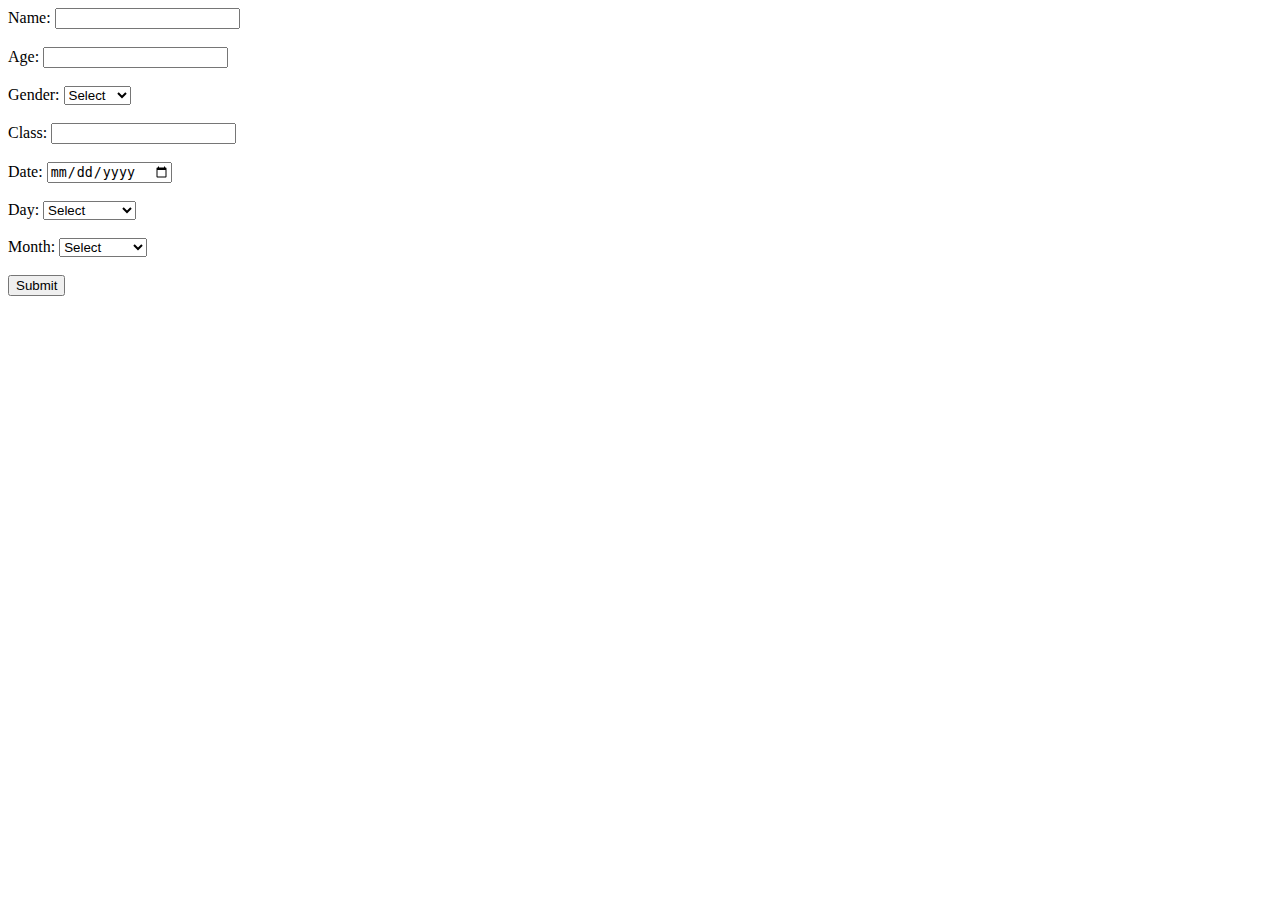
<file: test/index.html>
<!DOCTYPE html>
<html lang="en">
<head>
  <meta charset="UTF-8">
  <meta name="viewport" content="width=device-width, initial-scale=1.0">
  <title>Document</title>
</head>
<body>
  <form>
  <label for="name">Name:</label>
  <input type="text" id="name" name="name" required /><br /><br />

  <label for="age">Age:</label>
  <input type="number" id="age" name="age" required /><br /><br />

  <label for="gender">Gender:</label>
  <select id="gender" name="gender" required>
    <option value="">Select</option>
    <option value="male">Male</option>
    <option value="female">Female</option>
    <option value="other">Other</option>
  </select><br /><br />

  <label for="class">Class:</label>
  <input type="text" id="class" name="class" required /><br /><br />

  <label for="date">Date:</label>
  <input type="date" id="date" name="date" required /><br /><br />

  <label for="day">Day:</label>
  <select id="day" name="day" required>
    <option value="">Select</option>
    <option value="Monday">Monday</option>
    <option value="Tuesday">Tuesday</option>
    <option value="Wednesday">Wednesday</option>
    <option value="Thursday">Thursday</option>
    <option value="Friday">Friday</option>
    <option value="Saturday">Saturday</option>
    <option value="Sunday">Sunday</option>
  </select><br /><br />

  <label for="month">Month:</label>
  <select id="month" name="month" required>
    <option value="">Select</option>
    <option value="January">January</option>
    <option value="February">February</option>
    <option value="March">March</option>
    <option value="April">April</option>
    <option value="May">May</option>
    <option value="June">June</option>
    <option value="July">July</option>
    <option value="August">August</option>
    <option value="September">September</option>
    <option value="October">October</option>
    <option value="November">November</option>
    <option value="December">December</option>
  </select><br /><br />

  <button type="submit">Submit</button>
</form>
</body>
</html>
</file>
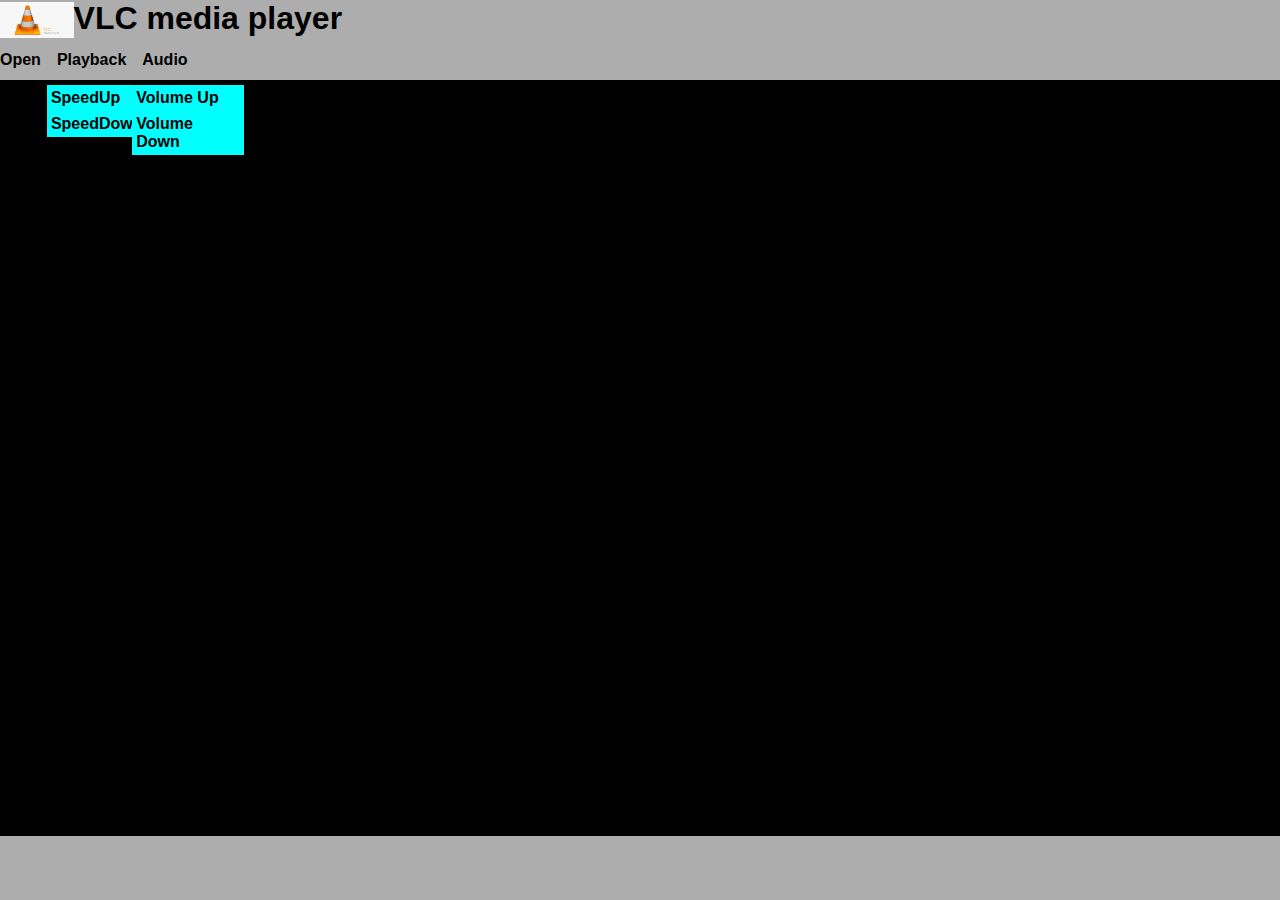
<file: VLC media palyer/index.html>
<!DOCTYPE html>
<html lang="en">
  <head>
    <meta charset="UTF-8" />
    <meta name="viewport" content="width=device-width, initial-scale=1.0" />
    <title>VLC MEDIA PLAYER</title>
    <link rel="stylesheet" href="index.css" />
    <link rel="stylesheet" href="reset.css" />
    <script src="ijdex.js"></script>
  </head>
  <body>
    <header>
      <div class="tittle-bar">
        <img
          src="./assest/371-3711758_vlc-media-player-logo-hd-png-download.png"
          alt="vlc-Logo"
          class="tittle-img"
        />
        <h1 class="tittle-text">VLC media player</h1>
      </div>
      <div class="menu-bar">
        <div class="menu-btn">Open</div>
        <div class="menu">
          <div class="menu-btn">Playback</div>
          <ul class="menu-item">
            <li class="first" id="SpeedUp">SpeedUp</li>
            <li class="second" id="SpeedDown">SpeedDown</li>
          </ul>
        </div>
        <div class="menu">
          <div class="menu-btn">Audio</div>
          <ul class="menu-item">
            <li class="first">Volume Up</li>
            <li class="second">Volume Down</li>
          </ul>
        </div>
      </div>
    </header>
    <main></main>
    <footer></footer>
  </body>
</html>
</file>
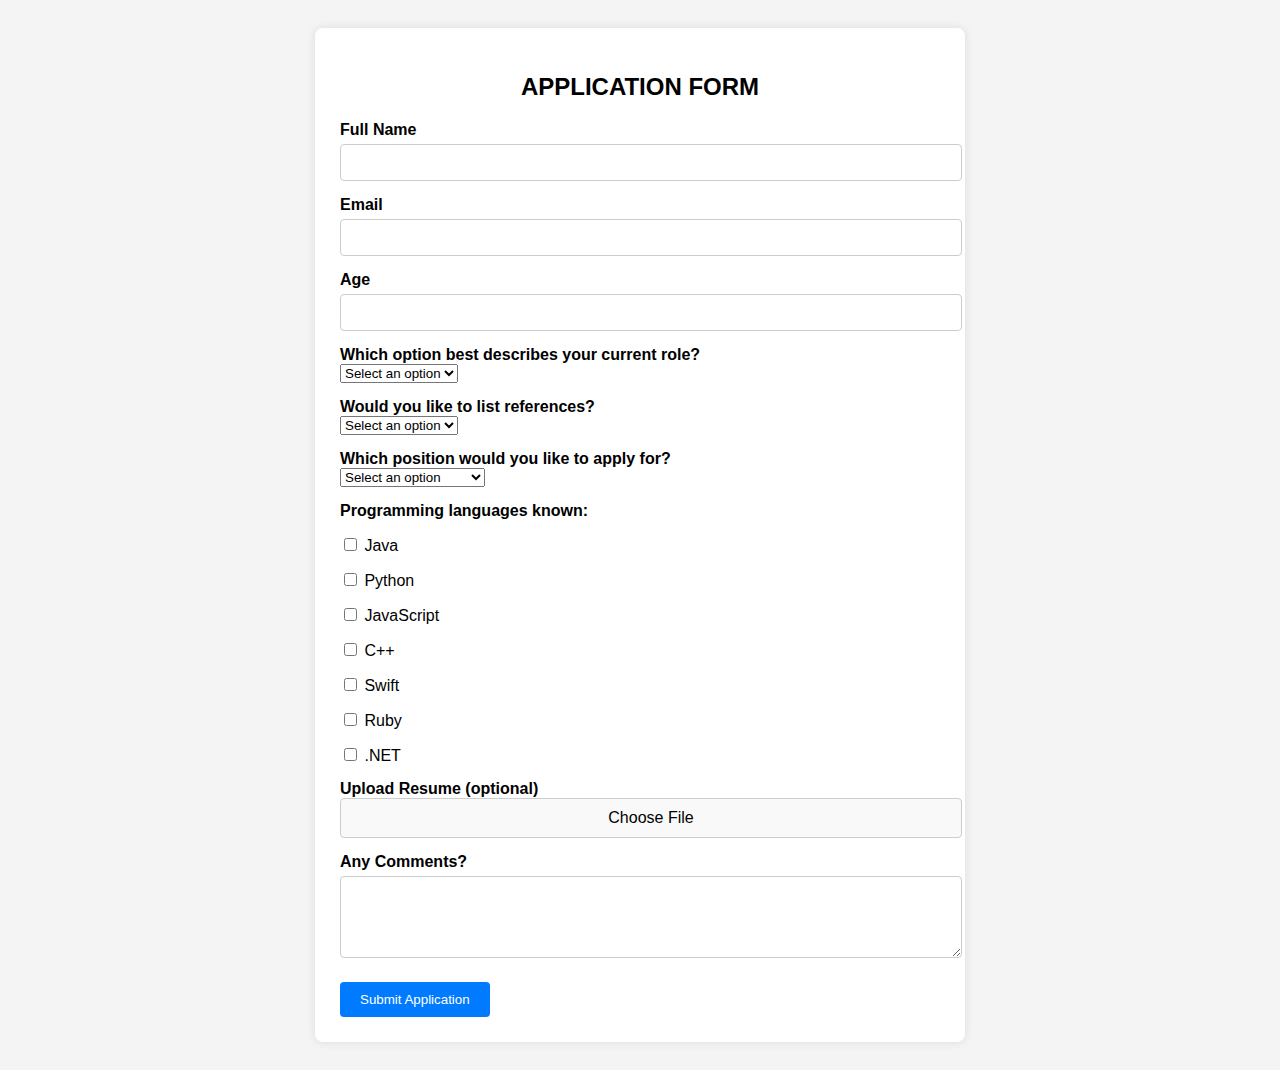
<file: web degine/index.html>
<!DOCTYPE html>
<html lang="en">
  <head>
    <meta charset="UTF-8" />
    <title>Job Application Form</title>
  </head>
  <link rel="stylesheet" href="./index.css">
  <body>
    <div class="form-container">
      <h2>APPLICATION FORM</h2>
      <form>
        <!-- Text Fields -->
        <label for="name">Full Name</label>
        <input type="text" id="inp" name="name" />

        <label for="email">Email</label>
        <input type="email" id="inp" name="email" />

        <label for="age">Age</label>
        <input type="number" id="inp" name="age" />

        <!-- Dropdowns -->
        <label for="role">Which option best describes your current role?</label>
        <select id="role" name="role">
          <option value="">Select an option</option>
          <option value="student">Student</option>
          <option value="developer">Developer</option>
          <option value="designer">Designer</option>
          <option value="other">Other</option>
        </select>

        <label for="references">Would you like to list references?</label>
        <select id="references" name="references">
          <option value="">Select an option</option>
          <option value="yes">Yes</option>
          <option value="no">No</option>
        </select>

        <label for="position"
          >Which position would you like to apply for?</label
        >
        <select id="position" name="position">
          <option value="">Select an option</option>
          <option value="frontend">Frontend Developer</option>
          <option value="backend">Backend Developer</option>
          <option value="fullstack">Full Stack Developer</option>
        </select>

        <!-- Checkboxes -->
        <label>Programming languages known:</label>
        <div class="checkbox-group">
          <label
            ><input type="checkbox" name="languages" value="Java" /> Java</label
          >
          <label
            ><input type="checkbox" name="languages" value="Python" />
            Python</label
          >
          <label
            ><input type="checkbox" name="languages" value="JavaScript" />
            JavaScript</label
          >
          <label
            ><input type="checkbox" name="languages" value="C++" /> C++</label
          >
          <label
            ><input type="checkbox" name="languages" value="Swift" />
            Swift</label
          >
          <label
            ><input type="checkbox" name="languages" value="Ruby" /> Ruby</label
          >
          <label
            ><input type="checkbox" name="languages" value=".NET" /> .NET</label
          >
        </div>

        <!-- File Upload -->
        <label for="resume">Upload Resume (optional)</label>
        <input type="file" id="resume" name="resume" />
        <div id="res">Choose File</div>

        <!-- Text Area -->
        <label for="comments">Any Comments?</label>
        <textarea id="inp" name="comments" rows="4"></textarea>

        <!-- Submit Button -->
        <button type="submit">Submit Application</button>
      </form>
    </div>
    <script src="./index.js"></script>
  </body>
</html>
</file>
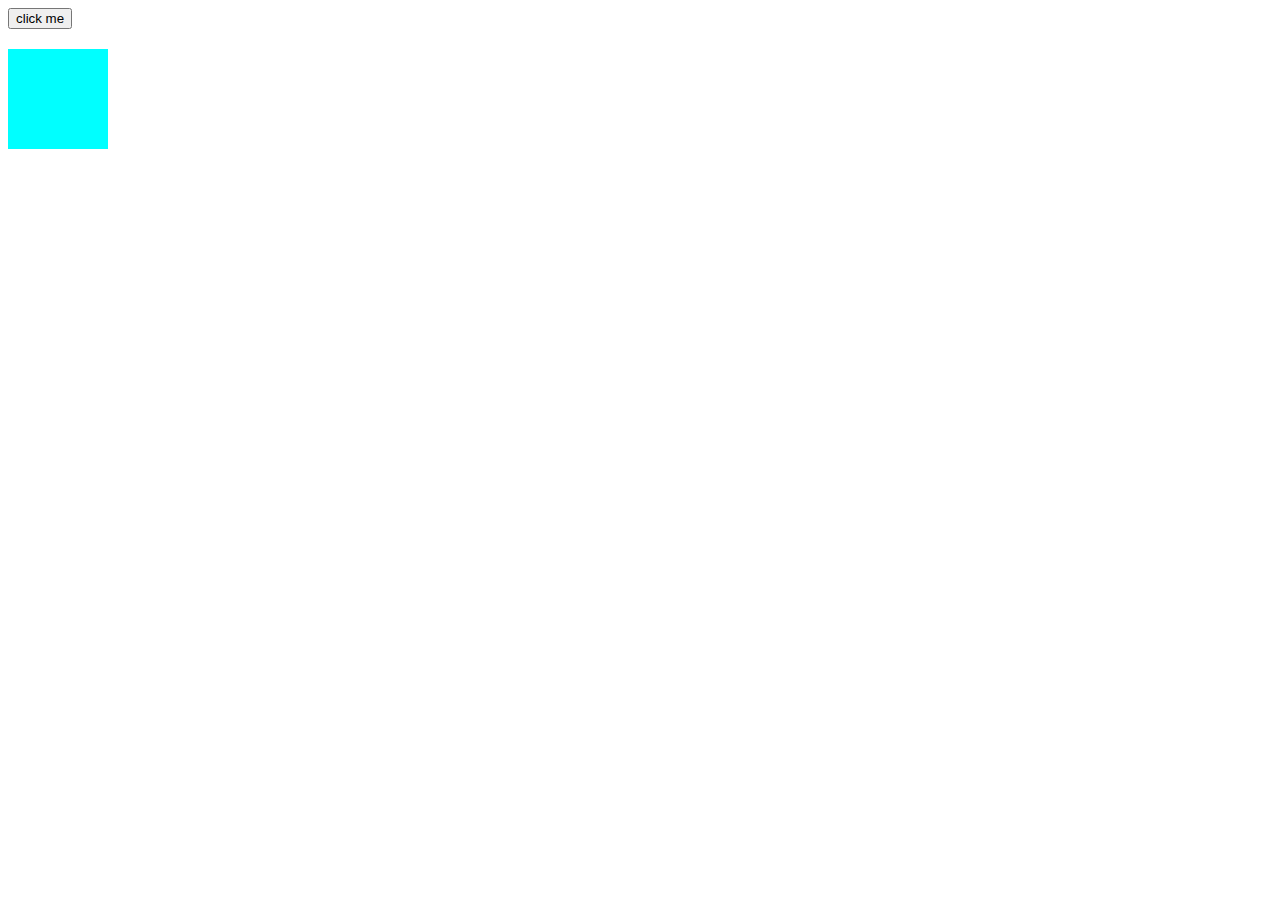
<file: insex.html>
<!DOCTYPE html>
<html lang="en">
  <head>
    <meta charset="UTF-8" />
    <meta name="viewport" content="width=device-width, initial-scale=1.0" />
    <title>Document</title>
  </head>
  <body>
    <button>click me</button>
    <div
      class="box"
      style="height: 100px; width: 100px; background-color: aqua; margin-top: 20px"
    ></div>
    <script src="index.js"></script>
  </body>
</html>
</file>
<file: VLC media palyer/index.css>
html {
  font-family: "Roboto", sans-serif;
  font-optical-sizing: auto;
  font-weight: 900;
  font-style: normal;
  font-variation-settings: "wdth" 100;
}
header {
  height: 5rem;
  background-color: #aeadad;
}
.tittle-bar {
  height: 50%;
  width: 100%;
  display: flex;
  align-items: center;
}
.menu-bar {
  height: 50%;
  display: flex;
  align-items: center;
  gap: 1rem;
}
.menu {
  position: relative;
}
.menu-item {
  position: absolute;
  background-color: aqua;
  left:-10px;
  width: 7rem;;

}
.tittle-img {
  height: 90%;
}
.tittle-text {
  height: 100%;
}
main {
  height: calc(100vh - 9rem);
  background-color: black;
}
footer {
  height: 4rem;
  background-color: #aeadad;
}
ul{
  padding: 0;
}
li{
  list-style: none;
  padding: 0.25rem;
}
</file>
<file: web degine/index.css>
body {
  font-family: Arial, sans-serif;
  background: #f4f4f4;
  padding: 20px;
}
.form-container {
  background: #fff;
  padding: 25px;
  max-width: 600px;
  margin: auto;
  border-radius: 8px;
  box-shadow: 0 0 10px rgba(0, 0, 0, 0.1);
}
h2 {
  text-align: center;
  margin-bottom: 20px;
}
label {
  display: block;
  margin-top: 15px;
  font-weight: bold;
}
/* input[type="text"],
    input[type="email"],
    input[type="number"],
    select,
    textarea*/
#inp {
  width: 100%;
  padding: 10px;
  margin-top: 5px;
  border-radius: 4px;
  border: 1px solid #ccc;
}
.checkbox-group {
  margin-top: 10px;
}
.checkbox-group label {
  font-weight: normal;
  display: block;
}
input[type="file"] {
  margin-top: 10px;
}
button {
  margin-top: 20px;
  padding: 10px 20px;
  background: #007bff;
  color: white;
  border: none;
  border-radius: 4px;
  cursor: pointer;
}
button:hover {
  background: #0056b3;
}
.success-message {
  color: green;
  text-align: center;
  margin-top: 20px;
}
#resume {
  display: none;
}
#res {
  width: 100%;
  padding: 10px;
  border: 1px solid #ccc;
  border-radius: 4px;
  text-align: center;
  background: #f9f9f9;
  cursor: pointer;
}
#res:hover {
  background: #e9e9e9;
}
</file>
